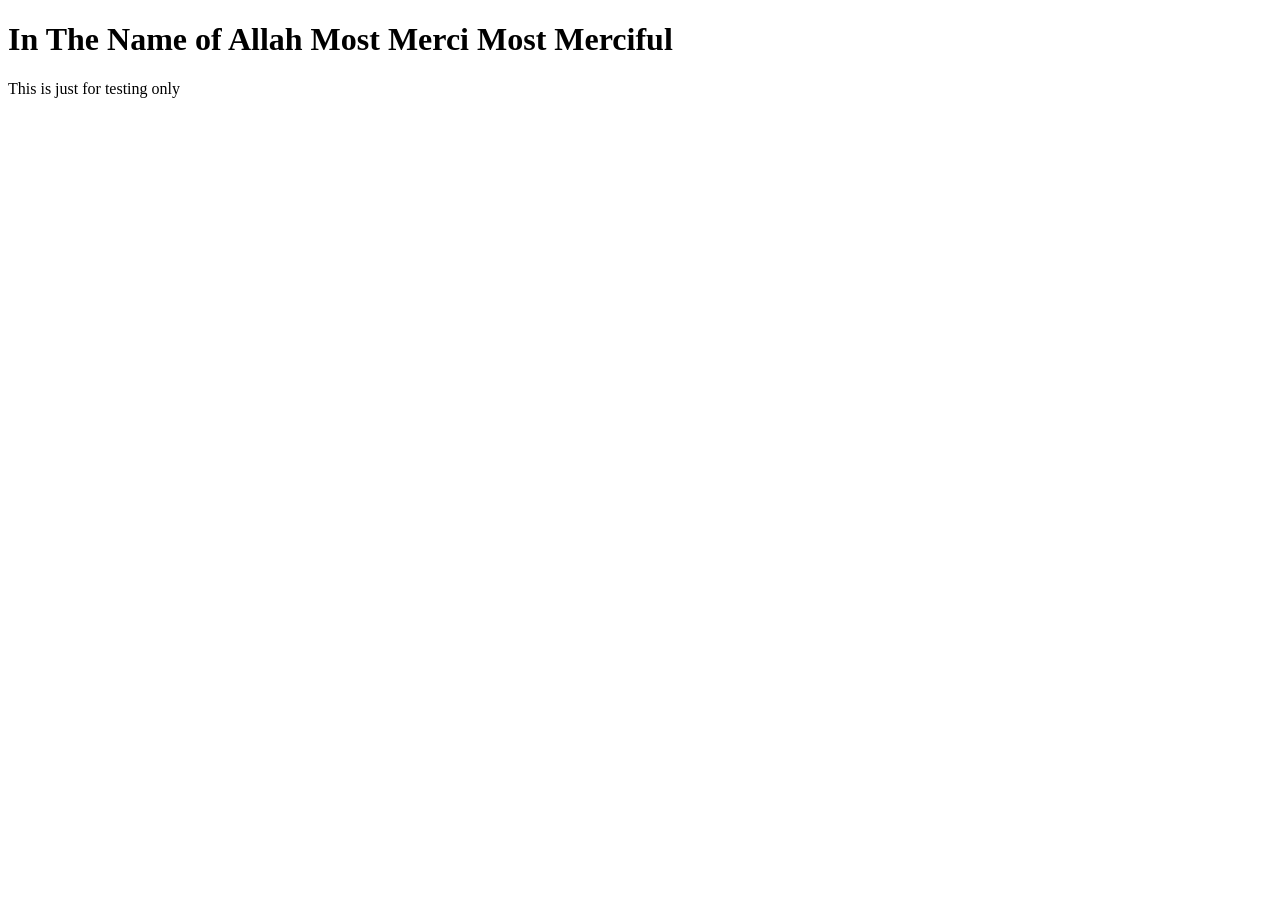
<file: index.html>
<!DOCTYPE html>
<html lang="en">
<head>
    <meta charset="UTF-8">
    <meta name="viewport" content="width=device-width, initial-scale=1.0">
    <title>Document</title>
</head>
<body>
    <h1>
        In The Name of Allah Most Merci Most Merciful
    </h1>
    <p>
        This is just for testing only
    </p>
</body>
</html>
</file>
